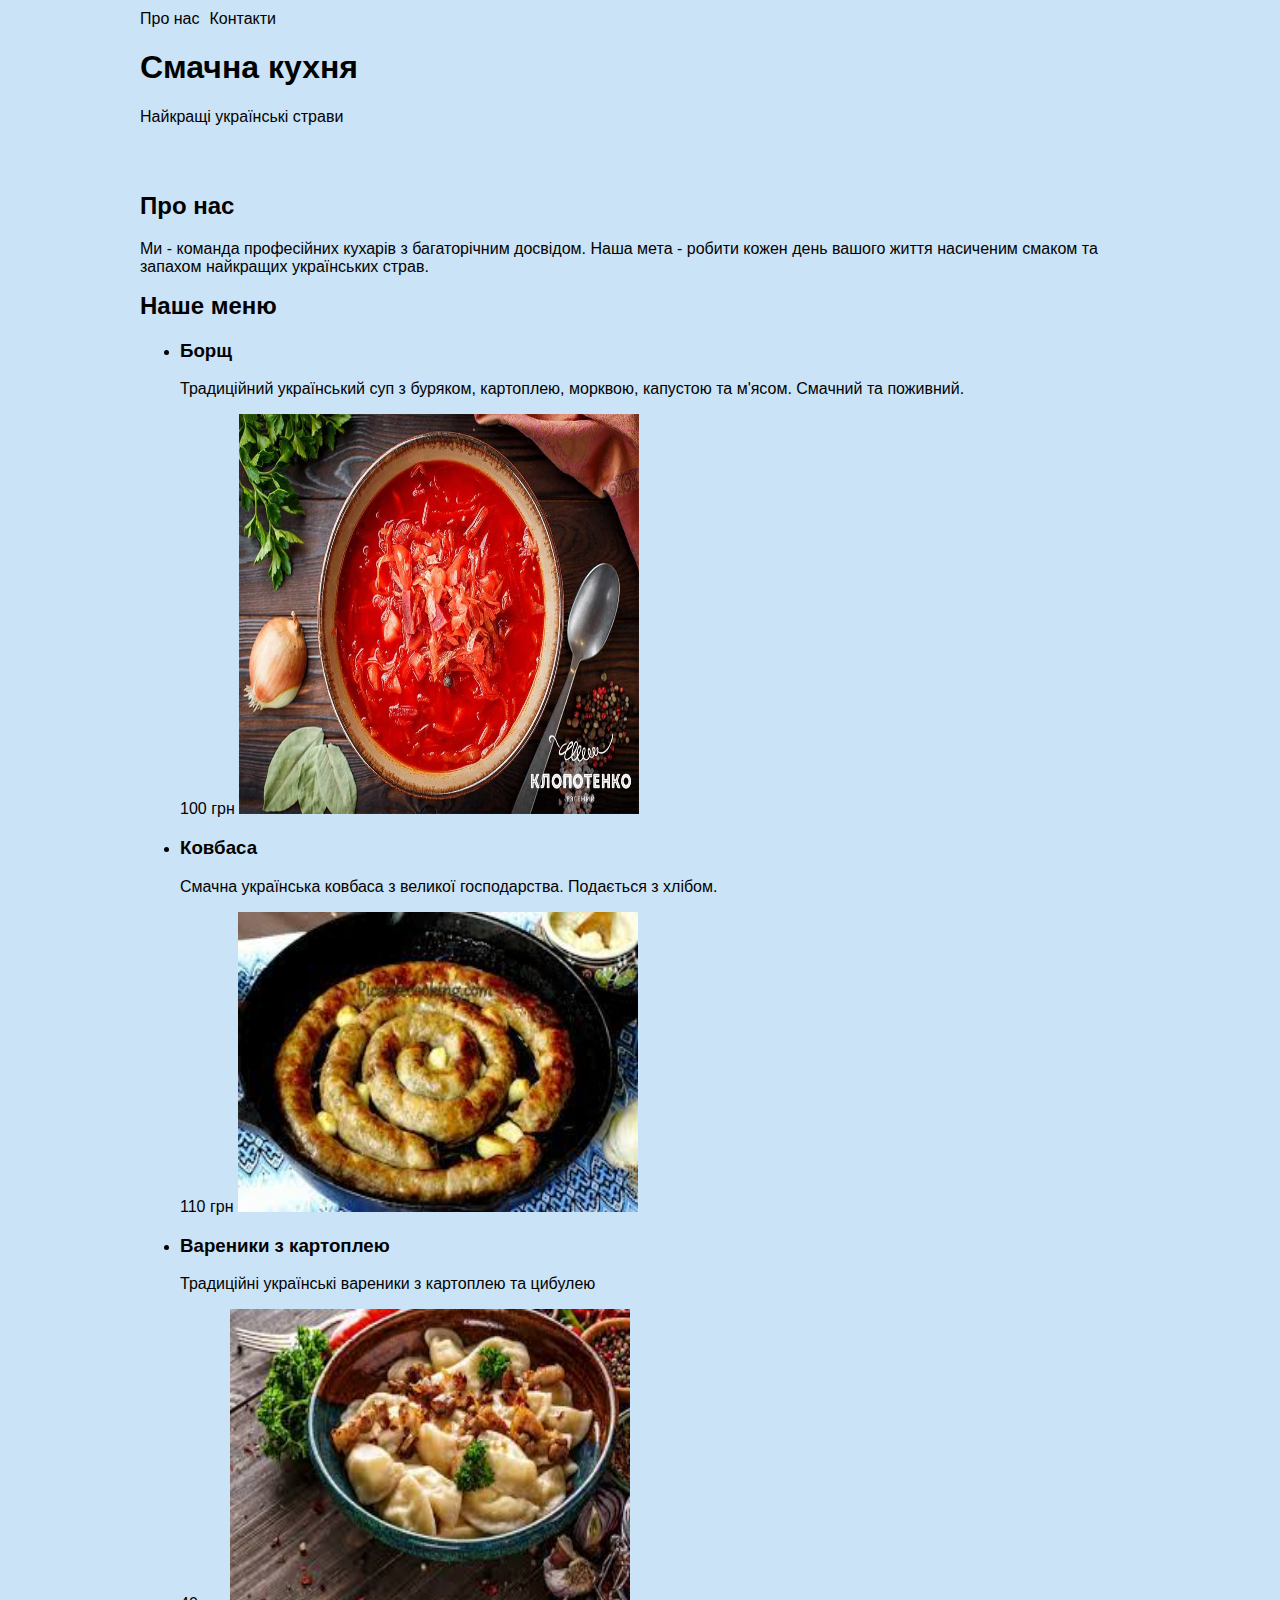
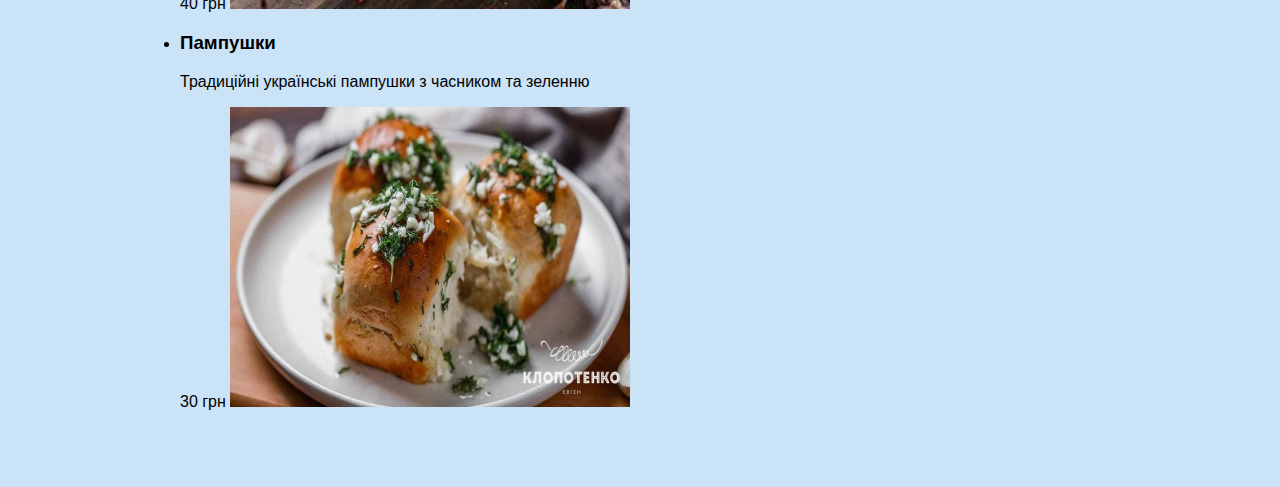
<file: index.html>
<!DOCTYPE html>
<html>
<head>
	<meta charset="UTF-8">
	<title>Страви</title>
  <style>body{background-color: rgb(222, 249, 254);}</style>
	<link rel="stylesheet" href="style.css">
</head>
<body>
<body>
    <header>
		<div class="container">
			<nav>
				<ul>
					<li><a href="D:\Шк\hg.html">Про нас</a></li>
					<li><a href="D:\Шк\gg.html">Контакти</a></li>
				</ul>
			</nav>
			<h1>Смачна кухня</h1>
			<p>Найкращі українські страви</p>
		</div>
		<main>
			<section class="intro">
				<div class="container">
					<h2>Про нас</h2>
					<p>Ми - команда професійних кухарів з багаторічним досвідом. Наша мета - робити кожен день вашого життя насиченим смаком та запахом найкращих українських страв.</p>
				</div>
			</section>
			
			<section class="menu">
				<div class="container">
					<h2>Наше меню</h2>
					<ul>
						<li>
							<div class="dish">
								<h3>Борщ</h3>
								<p>Традиційний український суп з буряком, картоплею, морквою, капустою та м'ясом. Смачний та поживний.</p>
								<span class="price">100 грн</span>
								<img src="борщ.jpg" height="400" width="400">
							</div>
						</li>
						<li>
							<div class="dish">
								<h3>Ковбаса</h3>
								<p>Смачна українська ковбаса з великої господарства. Подається з хлібом.</p>
								<span class="price">110 грн</span>
								<img src="ковбаса.jpg" height="300" width="400">
								</div>
						</li>
						<li>
								<div class="menu-item">
								  <h3>Вареники з картоплею</h3>
				  <p>Традиційні українські вареники з картоплею та цибулею</p>
								  <span class="price">40 грн</span>
								  <img src="вареники.jpg" height="300" width="400">
						</li>
						<li> 
								<div class="menu-item">
								  <h3>Пампушки</h3>
				  <p>Традиційні українські пампушки з часником та зеленню</p>
								  <span class="price">30 грн</span>
								  <img src="пампушки.jpg" height="300" width="400">
</body>
</html>
</file>
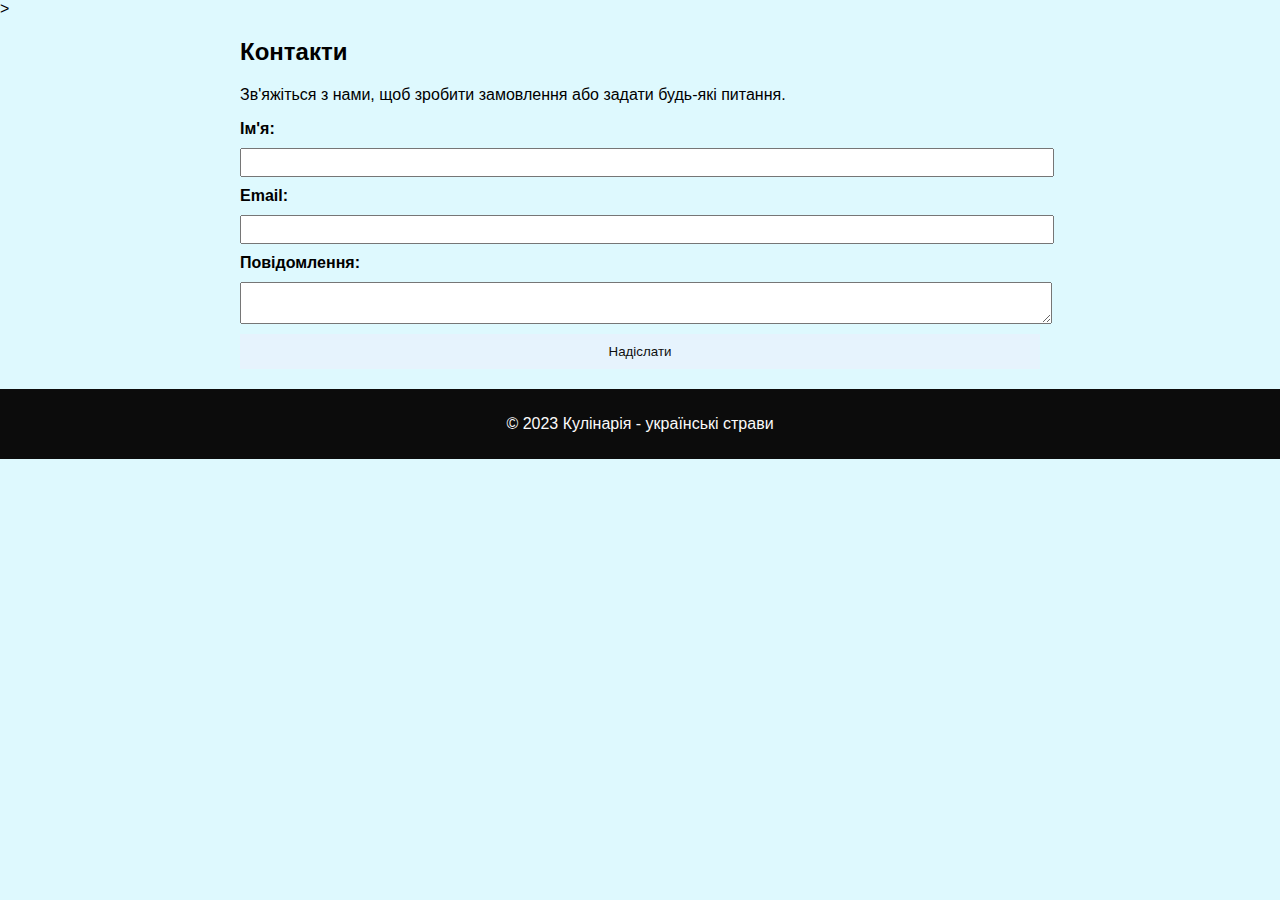
<file: gg.html>
<!DOCTYPE html>
<html lang="en">
<head>
    <meta charset="UTF-8">
    <style>body{background-color: rgb(222, 249, 254);}</style>
	<link rel="stylesheet" href="body {.css">>
    <title>Document</title>
</head>
<body>
    <section class="contact" id="contact">
        <div class="container">
          <h2>Контакти</h2>
          <p>Зв'яжіться з нами, щоб зробити замовлення або задати будь-які питання.</p>
          <form action="#" method="post">
            <label for="name">Ім'я:</label>
            <input type="text" id="name" name="name" required>
            <label for="email">Email:</label>
            <input type="email" id="email" name="email" required>
            <label for="message">Повідомлення:</label>
            <textarea id="message" name="message" required></textarea>
            <button type="submit" class="btn btn-primary">Надіслати</button>
          </form>
        </div>
      </section>
    </main>
    <footer>
      <p>&copy; 2023 Кулінарія - українські страви</p>
    </footer> 
</body>
</html>
</file>
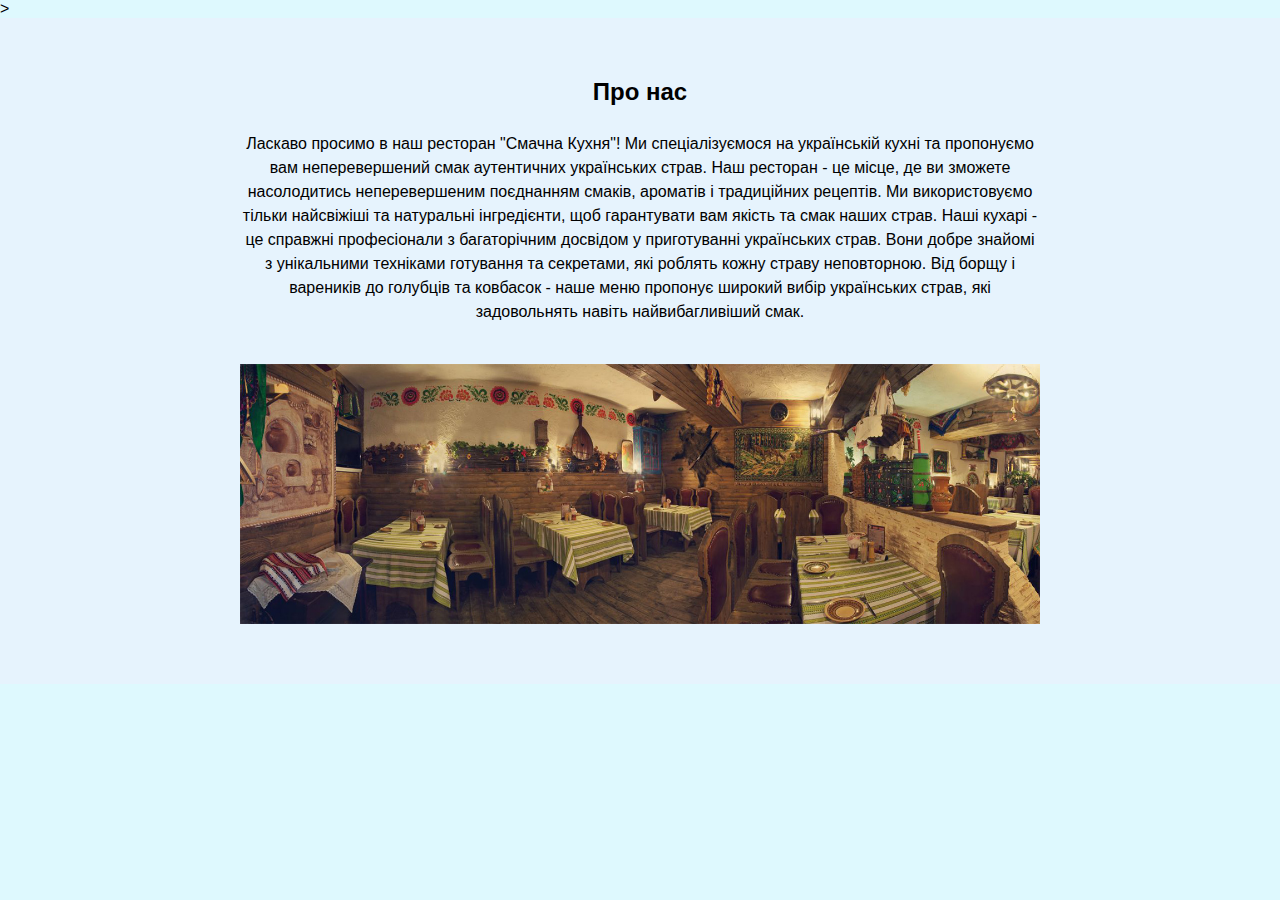
<file: hg.html>
<!DOCTYPE html>
<html lang="en">
<head>
    <meta charset="UTF-8">
    <style>body{background-color: rgb(222, 249, 254);}</style>
	<link rel="stylesheet" href="bod.css">>
    <title>Document</title>
</head>
<main>
    <section class="intro">
        <div class="container">
            <h2>Про нас</h2>
            <p>Ласкаво просимо в наш ресторан "Смачна Кухня"! Ми спеціалізуємося на українській кухні та пропонуємо вам неперевершений смак аутентичних українських страв.

                Наш ресторан - це місце, де ви зможете насолодитись неперевершеним поєднанням смаків, ароматів і традиційних рецептів. Ми використовуємо тільки найсвіжіші та натуральні інгредієнти, щоб гарантувати вам якість та смак наших страв.
                
                Наші кухарі - це справжні професіонали з багаторічним досвідом у приготуванні українських страв. Вони добре знайомі з унікальними техніками готування та секретами, які роблять кожну страву неповторною. Від борщу і вареників до голубців та ковбасок - наше меню пропонує широкий вибір українських страв, які задовольнять навіть найвибагливіший смак.</p>
                <img src="тттт.jpg" >
            </div>
    </section>
</div>
<body>
    
</body>
</html>
</file>
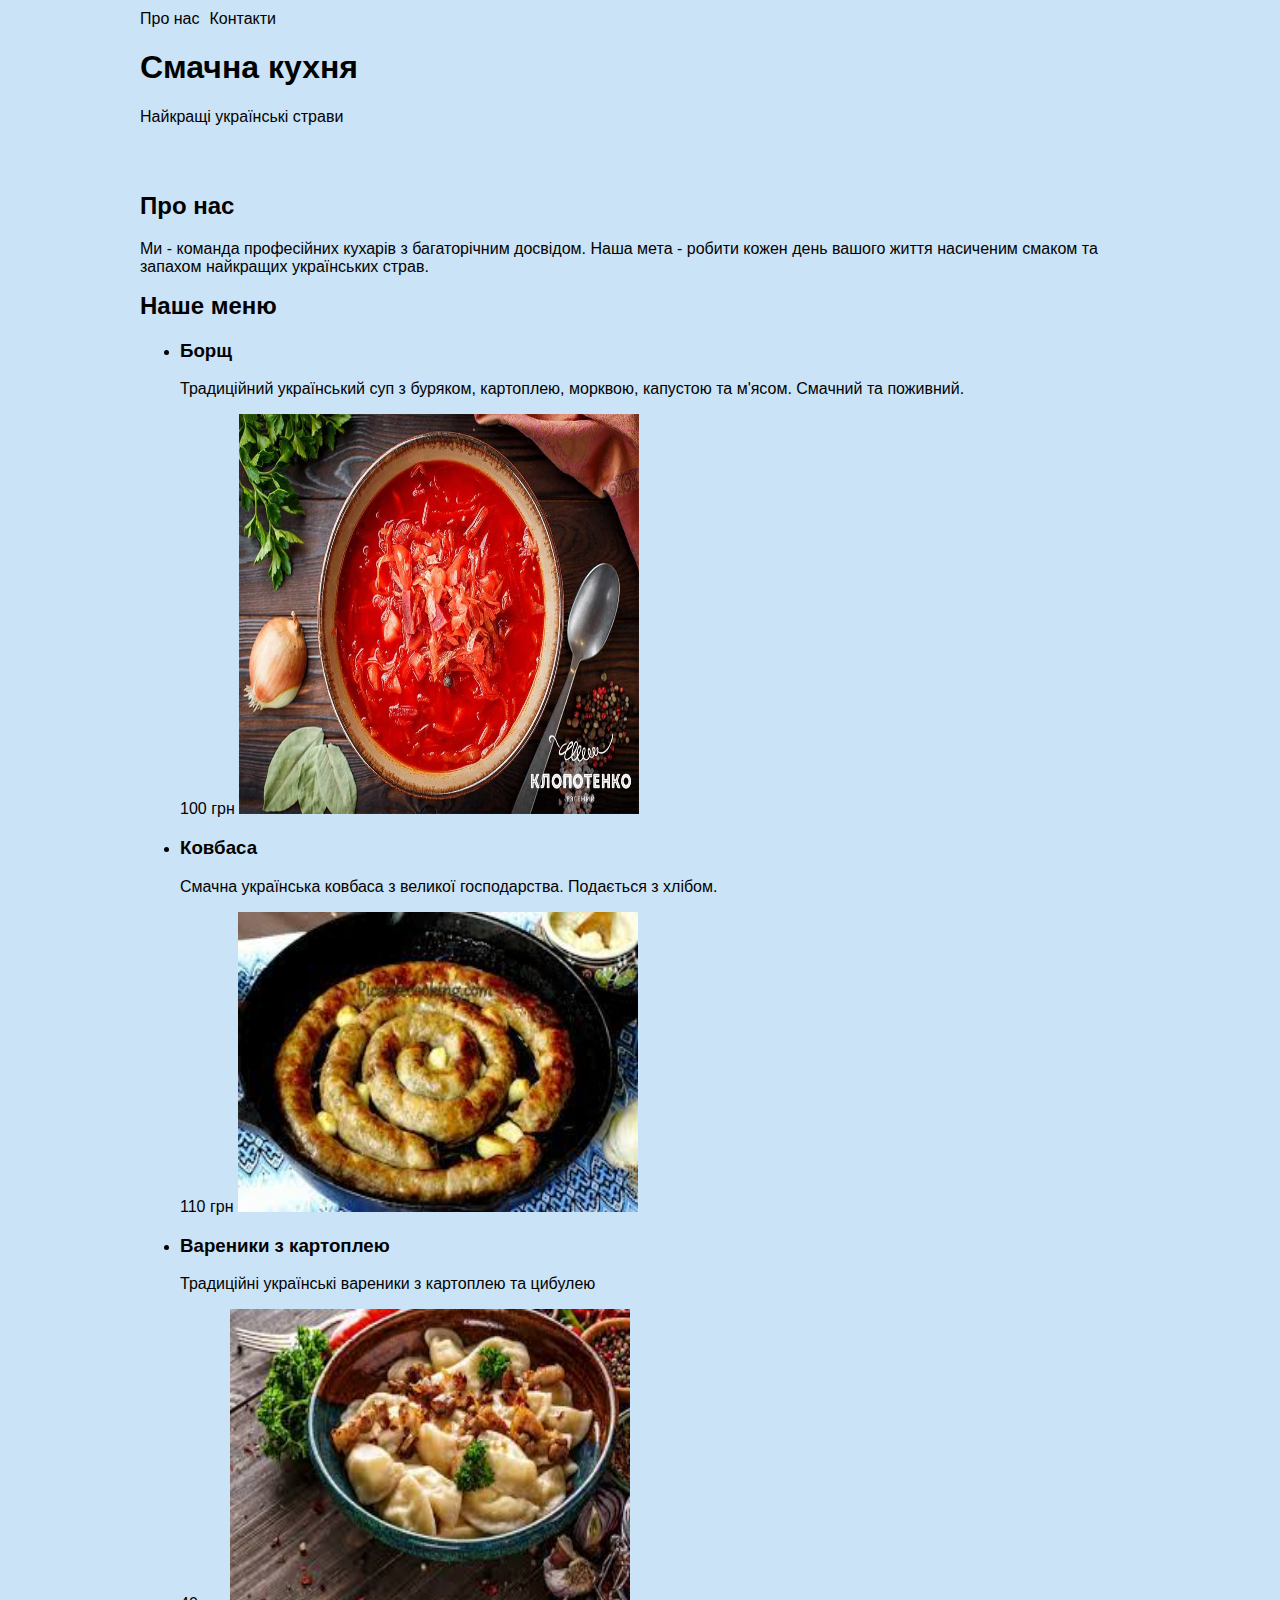
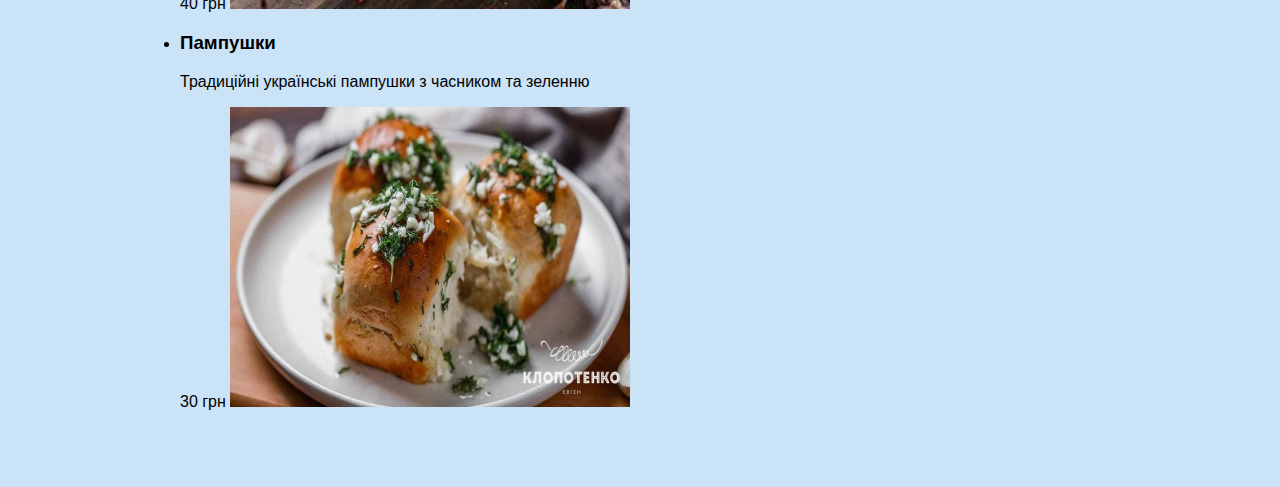
<file: um.html>
<!DOCTYPE html>
<html>
<head>
	<meta charset="UTF-8">
	<title>Страви</title>
  <style>body{background-color: rgb(222, 249, 254);}</style>
	<link rel="stylesheet" href="style.css">
</head>
<body>
<body>
    <header>
		<div class="container">
			<nav>
				<ul>
					<li><a href="D:\Шк\hg.html">Про нас</a></li>
					<li><a href="D:\Шк\gg.html">Контакти</a></li>
				</ul>
			</nav>
			<h1>Смачна кухня</h1>
			<p>Найкращі українські страви</p>
		</div>
		<main>
			<section class="intro">
				<div class="container">
					<h2>Про нас</h2>
					<p>Ми - команда професійних кухарів з багаторічним досвідом. Наша мета - робити кожен день вашого життя насиченим смаком та запахом найкращих українських страв.</p>
				</div>
			</section>
			
			<section class="menu">
				<div class="container">
					<h2>Наше меню</h2>
					<ul>
						<li>
							<div class="dish">
								<h3>Борщ</h3>
								<p>Традиційний український суп з буряком, картоплею, морквою, капустою та м'ясом. Смачний та поживний.</p>
								<span class="price">100 грн</span>
								<img src="борщ.jpg" height="400" width="400">
							</div>
						</li>
						<li>
							<div class="dish">
								<h3>Ковбаса</h3>
								<p>Смачна українська ковбаса з великої господарства. Подається з хлібом.</p>
								<span class="price">110 грн</span>
								<img src="ковбаса.jpg" height="300" width="400">
								</div>
						</li>
						<li>
								<div class="menu-item">
								  <h3>Вареники з картоплею</h3>
				  <p>Традиційні українські вареники з картоплею та цибулею</p>
								  <span class="price">40 грн</span>
								  <img src="вареники.jpg" height="300" width="400">
						</li>
						<li> 
								<div class="menu-item">
								  <h3>Пампушки</h3>
				  <p>Традиційні українські пампушки з часником та зеленню</p>
								  <span class="price">30 грн</span>
								  <img src="пампушки.jpg" height="300" width="400">
</body>
</html>
</file>
<file: style.css>
* {
    box-sizing: border-box;
  }
  
  body {
    margin: 0;
    font-family: 'Roboto', sans-serif;
  }
  
  header {
    background-color: #cbe3f6;
    color: #020202;
    padding: 10px;
  }
  
  nav ul {
    list-style: none;
    margin: 0;
    padding: 0;
    display: flex;
  }
  
  nav li {
    margin-right: 10px;
  }
  
  nav a {
    color: #010101;
    text-decoration: none;
  }
  
  main {
    padding: 50px;
  }
  
  .container {
    max-width: 1000px;
    margin: 0 auto;
  }
  
  h2 {
    margin-top: 0;
  }
  
  .btn {
    display: inline-block;
    padding: 10px 20px;
    background-color: #ecf4cb;
    color: #050000
</file>
<file: body {.css>
body {
    font-family: Arial, sans-serif;
    margin: 0;
    padding: 0;
  }
  
  .container {
    max-width: 800px;
    margin: 0 auto;
    padding: 20px;
  }
  
  h2 {
    margin-top: 0;
  }
  
  form {
    display: grid;
    gap: 10px;
  }
  
  label {
    font-weight: bold;
  }
  
  input,
  textarea {
    padding: 5px;
    width: 100%;
  }
  
  button {
    padding: 10px 20px;
    background-color: #e6f3fd;
    color: #0f0f0f;
    border: none;
    cursor: pointer;
  }
  
  button:hover {
    background-color: #555;
  }
  
  footer {
    background-color: #0c0c0c;
    color: #fbfafa;
    padding: 10px;
    text-align: center;
  }
</file>
<file: bod.css>
body {
    font-family: Arial, sans-serif;
    margin: 0;
    padding: 0;
  }
  
  .container {
    max-width: 800px;
    margin: 0 auto;
    padding: 20px;
  }
  
  h2 {
    margin-top: 0;
  }
  
  p {
    line-height: 1.5;
  }
  
  img {
    max-width: 100%;
    height: auto;
    margin-top: 20px;
  }
  
  .intro {
    background-color: #e6f3fd;
    padding: 40px 0;
    text-align: center;
  }
  
  .intro .container {
    display: flex;
    flex-direction: column;
    align-items: center;
  }
  
  .intro h2 {
    font-size: 24px;
    margin-bottom: 10px;
  }
  
  .intro p {
    margin-bottom: 20px;
  }
  
  footer {
    background-color: #333;
    color: #fff;
    padding: 10px;
    text-align: center;
  }
</file>
